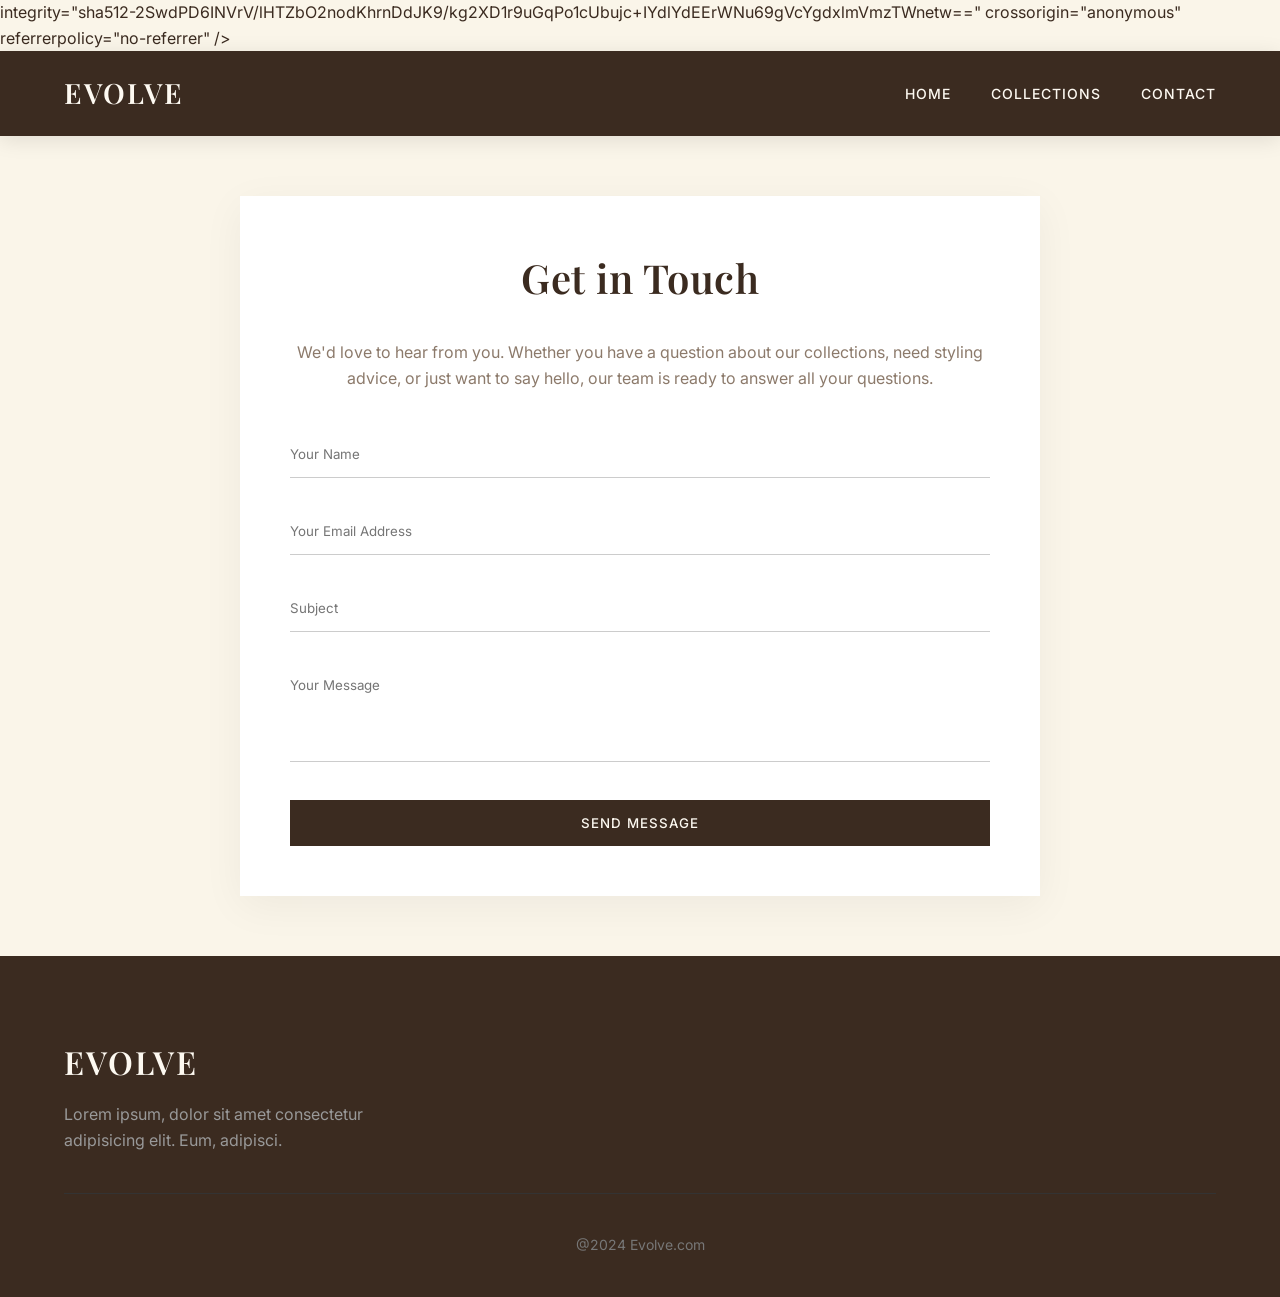
<file: contact.html>
<!DOCTYPE html>
<html lang="en">

<head>
    <meta charset="UTF-8">
    <meta name="viewport" content="width=device-width, initial-scale=1.0">
    <title>Trava</title>
    <link rel="stylesheet" href="style.css">
    <!-- Fonts are imported in style.css -->
    integrity="sha512-2SwdPD6INVrV/lHTZbO2nodKhrnDdJK9/kg2XD1r9uGqPo1cUbujc+IYdlYdEErWNu69gVcYgdxlmVmzTWnetw=="
    crossorigin="anonymous" referrerpolicy="no-referrer" />
</head>

<body>
    <!--Navbar-->
    <nav class="navbar">
        <h1>Evolve</h1>
        <div class="navbar-links">
            <p class="navbar-link"><a href="index.html">Home</a></p>
            <p class="navbar-link"><a href="collection.html">Collections</a></p>
            <p class="navbar-link"><a href="contact.html">Contact</a></p>
        </div>

        <div class="navbar-menu-toggle">
            <i class="fa-solid fa-bars" onclick="shownavbar()"></i>
        </div>
    </nav>

    <div class="side-navbar">
        <p style="text-align: right;">
            <i class="fa-solid fa-xmark" onclick="closenavbar()"></i>
        </p>
        <div class="side-navbar-links">
            <p class="side-navbar-link"><a href="index.html">Home</a></p>
            <p class="side-navbar-link"><a href="collection.html">Collections</a></p>
            <p class="side-navbar-link"><a href="contact.html">Contact</a></p>
        </div>
    </div>
    <!--Contact-->
    <div class="contact">
        <h2>Get in Touch</h2>
        <p>We'd love to hear from you. Whether you have a question about our collections, need styling advice, or just
            want to say hello, our team is ready to answer all your questions.</p>

        <form>
            <input type="text" placeholder="Your Name" required>
            <input type="email" placeholder="Your Email Address" required>
            <input type="text" placeholder="Subject">
            <textarea placeholder="Your Message" required></textarea>
            <button type="submit">Send Message</button>
        </form>
    </div>

    <!--Footer-->
    <div class="footer">
        <div class="footer-container">
            <div class="footer-box-1">
                <h2 class="headingtext">Evolve</h2>
                <p>Lorem ipsum, dolor sit amet consectetur adipisicing elit. Eum, adipisci.</p>
            </div>
            <div class="footer-icon">
                <i class="fa-brands fa-instagram" style="color: #ffff;"></i>
                <i class="fa-brands fa-twitter" style="color: #ffff;"></i>
                <i class="fa-brands fa-facebook" style="color: #ffff;"></i>

            </div>
        </div>
        <p>@2024 Evolve.com</p>
    </div>
    <script src="collection.js"></script>
</body>

</html>
</file>
<file: style.css>
/* Google Fonts Import */
@import url('https://fonts.googleapis.com/css2?family=Inter:wght@300;400;500;600&family=Playfair+Display:ital,wght@0,400;0,600;0,700;1,400&display=swap');

:root {
    --primary-color: #3B2B20;
    /* Deep Warm Espresso */
    --secondary-color: #FDF9F1;
    /* Warm Cream */
    --accent-color: #D4A373;
    /* Terracotta / Soft Gold */
    --bg-light: #FFFFFF;
    /* Pure White for cards */
    --bg-page: #FAF5E9;
    /* Slightly creamier page background */
    --text-muted: #8C7A6B;

    --font-heading: 'Playfair Display', serif;
    --font-body: 'Inter', sans-serif;

    --transition-smooth: all 0.4s cubic-bezier(0.25, 0.8, 0.25, 1);
    --radius-md: 12px;
    --radius-sm: 6px;
    --shadow-soft: 0 10px 30px rgba(59, 43, 32, 0.08);
}

* {
    padding: 0;
    margin: 0;
    box-sizing: border-box;
}

body {
    font-family: var(--font-body);
    background-color: var(--bg-page);
    color: var(--primary-color);
    line-height: 1.6;
    overflow-x: hidden;
}

h1,
h2,
h3,
h4,
.headingtext {
    font-family: var(--font-heading);
    font-weight: 600;
    letter-spacing: 0.5px;
}

/* Navbar */
.navbar {
    display: flex;
    align-items: center;
    justify-content: space-between;
    padding: 20px 5%;
    background-color: var(--primary-color);
    color: var(--secondary-color);
    box-shadow: 0 4px 20px rgba(0, 0, 0, 0.1);
    position: sticky;
    top: 0;
    z-index: 1000;
    transition: var(--transition-smooth);
}

.navbar h1 {
    font-size: 28px;
    letter-spacing: 2px;
    text-transform: uppercase;
}

.navbar-links {
    display: flex;
    column-gap: 40px;
}

.navbar-links a {
    text-decoration: none;
    color: var(--secondary-color);
    font-size: 14px;
    font-weight: 500;
    text-transform: uppercase;
    letter-spacing: 1px;
    position: relative;
    transition: var(--transition-smooth);
}

.navbar-links a::after {
    content: '';
    position: absolute;
    width: 0;
    height: 1px;
    bottom: -4px;
    left: 0;
    background-color: var(--accent-color);
    transition: var(--transition-smooth);
}

.navbar-links a:hover {
    color: var(--accent-color);
}

.navbar-links a:hover::after {
    width: 100%;
}

.navbar-menu-toggle {
    display: none;
    cursor: pointer;
    font-size: 24px;
    color: var(--secondary-color);
}

/* Side NavBar */
.side-navbar {
    background-color: var(--primary-color);
    width: 60%;
    height: 100vh;
    position: fixed;
    top: 0;
    left: -100%;
    padding: 40px;
    color: var(--secondary-color);
    transition: left 0.5s ease-in-out;
    z-index: 2000;
    box-shadow: 10px 0 30px rgba(0, 0, 0, 0.1);
}

.side-navbar-links {
    margin-top: 50px;
}

.side-navbar-link {
    margin-bottom: 25px;
}

.side-navbar-link a {
    text-decoration: none;
    color: var(--secondary-color);
    font-size: 18px;
    font-family: var(--font-heading);
    letter-spacing: 1px;
    transition: var(--transition-smooth);
}

.side-navbar-link a:hover {
    color: var(--accent-color);
    transform: translateX(10px);
    display: inline-block;
}

/* Header (Hero Section) */
.header {
    height: 85vh;
    width: 100%;
    /* High-end fashion image placeholder */
    background-image: url("https://images.unsplash.com/photo-1490481651871-ab68de25d43d?q=80&w=2070&auto=format&fit=crop");
    background-size: cover;
    background-position: center;
    background-attachment: fixed;
    display: flex;
    flex-direction: column;
    justify-content: center;
    align-items: center;
    color: var(--secondary-color);
    position: relative;
    text-align: center;
    padding: 0 20px;
}

.header::before {
    content: "";
    position: absolute;
    top: 0;
    left: 0;
    width: 100%;
    height: 100%;
    background: linear-gradient(rgba(0, 0, 0, 0.2), rgba(0, 0, 0, 0.6));
}

.header>div {
    position: relative;
    z-index: 10;
    max-width: 800px;
}

.header h1 {
    font-size: 4rem;
    font-style: italic;
    margin-bottom: 15px;
    animation: fadeUp 1s ease forwards;
}

.header p {
    font-size: 1.2rem;
    font-weight: 300;
    letter-spacing: 2px;
    margin-bottom: 30px;
    text-transform: uppercase;
    animation: fadeUp 1.2s ease forwards;
}

.shopbtn {
    padding: 15px 40px;
    background-color: var(--primary-color);
    color: var(--secondary-color);
    border: none;
    font-size: 14px;
    font-weight: 500;
    letter-spacing: 2px;
    text-transform: uppercase;
    cursor: pointer;
    transition: var(--transition-smooth);
    border-radius: var(--radius-sm);
    box-shadow: 0 4px 15px rgba(59, 43, 32, 0.15);
}

.shopbtn:hover {
    background-color: var(--accent-color);
    color: var(--bg-light);
    transform: translateY(-2px);
    box-shadow: 0 8px 25px rgba(59, 43, 32, 0.25);
}

@keyframes fadeUp {
    from {
        opacity: 0;
        transform: translateY(30px);
    }

    to {
        opacity: 1;
        transform: translateY(0);
    }
}

/* Service Section */
.service {
    padding: 80px 5%;
    background-color: var(--bg-page);
}

.service-container-1 {
    display: flex;
    justify-content: space-between;
    align-items: flex-end;
    margin-bottom: 50px;
    border-bottom: 1px solid #EAEAEA;
    padding-bottom: 20px;
}

.service-container-1 h2 {
    font-size: 2.5rem;
    line-height: 1.2;
}

.service-container-1 p {
    color: var(--text-muted);
    font-size: 15px;
    max-width: 400px;
    text-align: right;
}

.service-container-2 {
    display: grid;
    grid-template-columns: repeat(3, 1fr);
    gap: 40px;
}

.service-container-2 div {
    background-color: var(--bg-light);
    padding: 40px 30px;
    border-radius: var(--radius-md);
    box-shadow: var(--shadow-soft);
    text-align: center;
    transition: var(--transition-smooth);
}

.service-container-2 div:hover {
    transform: translateY(-5px);
}

.service-container-2 i {
    font-size: 30px;
    color: var(--accent-color);
    margin-bottom: 20px;
}

.service-container-2 h4 {
    font-size: 1.2rem;
    margin-bottom: 15px;
    text-transform: uppercase;
    letter-spacing: 1px;
}

.service-container-2 p {
    color: var(--text-muted);
    font-size: 14px;
}

/* Product Sliders / Grid */
h2[style*="padding: 20px;"] {
    text-align: center;
    font-size: 2.5rem;
    margin-top: 60px;
    margin-bottom: 20px;
    padding: 0 !important;
}

.new-arrival {
    display: grid;
    grid-template-columns: repeat(4, 1fr);
    gap: 30px;
    padding: 0 5% 60px;
}

.new-arrival-container {
    position: relative;
    overflow: hidden;
    cursor: pointer;
    background-color: var(--bg-light);
    border-radius: var(--radius-md);
    box-shadow: var(--shadow-soft);
}

.new-arrival-container img {
    width: 100%;
    aspect-ratio: 1 / 1;
    object-fit: cover;
    transition: transform 0.6s ease;
    display: block;
}

.new-arrival-container:hover img {
    transform: scale(1.05);
}

.new-arrival-container button {
    position: absolute;
    bottom: -60px;
    left: 50%;
    transform: translateX(-50%);
    width: 80%;
    padding: 15px;
    background-color: rgba(59, 43, 32, 0.95);
    color: var(--bg-light);
    border: none;
    font-size: 13px;
    letter-spacing: 1px;
    text-transform: uppercase;
    transition: bottom 0.4s ease, background-color 0.3s ease;
    cursor: pointer;
    border-radius: var(--radius-sm);
    backdrop-filter: blur(4px);
}

.new-arrival-container:hover button {
    bottom: 20px;
    background-color: var(--primary-color);
}

.new-arrival-container button i {
    margin-left: 8px;
    transition: transform 0.3s ease;
}

.new-arrival-container button:hover i {
    transform: translateX(5px);
}

/* Newsletter */
.news {
    background-color: var(--primary-color);
    color: var(--secondary-color);
    padding: 80px 20px;
    text-align: center;
}

.news h2 {
    font-size: 2.5rem;
    margin-bottom: 15px;
}

.news p {
    color: #CCCCCC;
    margin-bottom: 30px;
    font-weight: 300;
}

.news input {
    padding: 15px 20px;
    width: 100%;
    max-width: 500px;
    margin-bottom: 15px;
    border: 1px solid #444;
    background: transparent;
    color: white;
    font-family: var(--font-body);
    outline: none;
}

.news input::placeholder {
    color: #888;
}

.news button {
    padding: 15px 40px;
    color: var(--primary-color);
    background-color: var(--secondary-color);
    border: none;
    font-weight: 500;
    text-transform: uppercase;
    letter-spacing: 1px;
    cursor: pointer;
    transition: var(--transition-smooth);
}

.news button:hover {
    background-color: var(--accent-color);
    color: white;
}

/* Products Page specific */
.product-section {
    padding: 60px 5%;
}

.product-search {
    max-width: 600px;
    margin: 0 auto 50px;
    border-bottom: 1px solid var(--text-muted);
    display: flex;
    justify-content: space-between;
    align-items: center;
    padding: 10px 0;
}

.product-search input {
    border: none;
    background-color: transparent;
    width: 100%;
    font-size: 16px;
    font-family: var(--font-body);
    outline: none;
    color: var(--primary-color);
}

.product-search i {
    color: var(--text-muted);
    cursor: pointer;
}

.products{
    display: grid;
    grid-template-columns: repeat(auto-fit,minmax(220px,1fr));
    gap: 25px;
    margin-top: 20px;
}
.product-box{
    background-color: whitesmoke;
    padding: 15px;
    border-radius: 10px;
    text-align: center;
    width: 220px;
    box-shadow: 0 4px 12px rgba(0,0,0,0.1);
    transition: transform 0.3s ease, box-shadow 0.3s ease;
}
.product-box:hover{
    transform: translateY(-8px);
    box-shadow: 0 10px 20px rgba(0,0,0,0.2);
}
.product-box img {
    width: 100%;
    aspect-ratio: 1 / 1;
    object-fit: cover;
    margin-bottom: 0;
    transition: var(--transition-smooth);
    display: block;
}

.product-box:hover img {
    opacity: 0.85;
}

.product-box p {
    font-family: var(--font-heading);
    font-size: 1.1rem;
    color: var(--primary-color);
    padding: 20px;
    text-align: center;
    background-color: var(--bg-light);
    margin: 0;
}

/* Contact Page */
.contact {
    background-color: var(--bg-light);
    color: var(--primary-color);
    max-width: 800px;
    margin: 60px auto;
    padding: 50px;
    box-shadow: 0 10px 40px rgba(0, 0, 0, 0.05);
}

.contact h2 {
    font-size: 2.5rem;
    margin-bottom: 30px;
    text-align: center;
}

.contact p {
    text-align: center;
    color: var(--text-muted);
    margin-bottom: 40px;
}

.contact input,
.contact textarea {
    width: 100%;
    border: none;
    border-bottom: 1px solid #CCC;
    padding: 15px 0;
    margin-bottom: 30px;
    font-family: var(--font-body);
    background: transparent;
    outline: none;
    transition: border-color 0.3s;
}

.contact input:focus,
.contact textarea:focus {
    border-bottom-color: var(--primary-color);
}

.contact textarea {
    height: 100px;
    resize: none;
}

.contact button {
    background-color: var(--primary-color);
    color: var(--secondary-color);
    padding: 15px 40px;
    border: none;
    font-family: var(--font-body);
    font-weight: 500;
    text-transform: uppercase;
    letter-spacing: 1px;
    width: 100%;
    cursor: pointer;
    transition: var(--transition-smooth);
}

.contact button:hover {
    background-color: var(--accent-color);
}

/* Footer */
.footer {
    padding: 80px 5% 40px;
    background-color: var(--primary-color);
    color: var(--secondary-color);
}

.footer-container {
    display: flex;
    justify-content: space-between;
    align-items: flex-start;
    border-bottom: 1px solid #333;
    padding-bottom: 40px;
    margin-bottom: 40px;
}

.footer-box-1 .headingtext {
    font-size: 2rem;
    margin-bottom: 15px;
    letter-spacing: 2px;
    text-transform: uppercase;
}

.footer-box-1 p {
    color: #999;
    max-width: 300px;
}

.footer-icon {
    display: flex;
    gap: 20px;
}

.footer-icon i {
    font-size: 20px;
    color: white;
    cursor: pointer;
    transition: var(--transition-smooth);
}

.footer-icon i:hover {
    color: var(--accent-color);
    transform: translateY(-5px);
}

.footer>p {
    text-align: center;
    color: #777;
    font-size: 14px;
}

/* Media Query */
@media screen and (max-width: 1024px) {

    .new-arrival,
    .products {
        grid-template-columns: repeat(3, 1fr);
    }
}

@media screen and (max-width: 768px) {
    .navbar-menu-toggle {
        display: block;
    }

    .navbar-links {
        display: none;
    }

    .service-container-1 {
        flex-direction: column;
        align-items: flex-start;
        gap: 20px;
    }

    .service-container-1 p {
        text-align: left;
    }

    .service-container-2 {
        grid-template-columns: 1fr;
    }

    .new-arrival,
    .products {
        grid-template-columns: repeat(2, 1fr);
    }

    .header h1 {
        font-size: 3rem;
    }

    .contact {
        margin: 30px 5%;
        padding: 30px;
    }

    .footer-container {
        flex-direction: column;
        gap: 30px;
    }
}

@media screen and (max-width: 480px) {

    .new-arrival,
    .products {
        grid-template-columns: 1fr;
    }
}

/* Cart Sidebar Styling */
.cart-sidebar {
    position: fixed;
    top: 0;
    right: -100%;
    width: 400px;
    height: 100vh;
    background-color: var(--bg-page);
    box-shadow: -5px 0 30px rgba(59, 43, 32, 0.1);
    z-index: 2001;
    transition: right 0.4s ease-in-out;
    display: flex;
    flex-direction: column;
}

.cart-sidebar.open {
    right: 0;
}

.cart-sidebar-header {
    display: flex;
    justify-content: space-between;
    align-items: center;
    padding: 30px;
    border-bottom: 1px solid #ddd;
    background-color: var(--bg-light);
}

.cart-sidebar-header h2 {
    font-size: 1.5rem;
    margin: 0;
}

.cart-sidebar-header i {
    font-size: 20px;
    cursor: pointer;
    color: var(--text-muted);
}

.cart-items {
    flex: 1;
    padding: 20px;
    overflow-y: auto;
}

.cart-item {
    display: flex;
    align-items: center;
    margin-bottom: 20px;
    padding-bottom: 20px;
    border-bottom: 1px solid #eee;
}

.cart-item img {
    width: 80px;
    height: 100px;
    object-fit: cover;
    margin-right: 20px;
}

.cart-item-info {
    flex: 1;
}

.cart-item-info h4 {
    font-size: 16px;
    margin-bottom: 5px;
}

.cart-item-info p {
    color: var(--text-muted);
    font-weight: 500;
}

.cart-item-actions {
    display: flex;
    align-items: center;
    margin-top: 10px;
}

.cart-item-actions input {
    width: 40px;
    padding: 5px;
    margin-right: 15px;
    text-align: center;
    border: 1px solid #ccc;
    font-family: var(--font-body);
}

.remove-btn {
    color: #e74c3c;
    cursor: pointer;
    font-size: 14px;
    text-decoration: underline;
}

.cart-sidebar-footer {
    padding: 30px;
    background-color: var(--bg-light);
    border-top: 1px solid #ddd;
}

.cart-total {
    display: flex;
    justify-content: space-between;
    align-items: center;
    font-size: 1.2rem;
    font-weight: 600;
    margin-bottom: 20px;
}

.checkout-btn {
    width: 100%;
    padding: 15px;
    background-color: var(--primary-color);
    color: var(--secondary-color);
    border: none;
    font-size: 16px;
    font-weight: 600;
    text-transform: uppercase;
    cursor: pointer;
    transition: var(--transition-smooth);
    border-radius: var(--radius-sm);
    box-shadow: 0 4px 15px rgba(59, 43, 32, 0.15);
}

.checkout-btn:hover {
    background-color: var(--accent-color);
    color: var(--bg-light);
    transform: translateY(-2px);
    box-shadow: 0 8px 25px rgba(59, 43, 32, 0.25);
}

/* Modals */
.quick-view-overlay,
.checkout-overlay {
    position: fixed;
    top: 0;
    left: 0;
    width: 100%;
    height: 100%;
    background: rgba(0, 0, 0, 0.6);
    backdrop-filter: blur(5px);
    z-index: 3000;
    display: none;
    opacity: 0;
    transition: opacity 0.3s ease;
}

.quick-view-modal,
.checkout-modal {
    position: fixed;
    top: 50%;
    left: 50%;
    transform: translate(-50%, -50%) scale(0.9);
    background-color: var(--bg-light);
    z-index: 3001;
    display: none;
    opacity: 0;
    transition: all 0.3s ease;
    box-shadow: 0 10px 40px rgba(0, 0, 0, 0.2);
}

.quick-view-overlay.show,
.checkout-overlay.show {
    display: block;
    opacity: 1;
}

.quick-view-modal.show,
.checkout-modal.show {
    display: block;
    opacity: 1;
    transform: translate(-50%, -50%) scale(1);
}

.quick-view-modal {
    width: 900px;
    max-width: 90%;
    padding: 0;
    border-radius: var(--radius-md);
    overflow: hidden;
}

.close-quick-view {
    position: absolute;
    top: 20px;
    right: 20px;
    font-size: 24px;
    cursor: pointer;
    z-index: 10;
    color: var(--primary-color);
    background: var(--bg-light);
    width: 40px;
    height: 40px;
    display: flex;
    align-items: center;
    justify-content: center;
    border-radius: 50%;
    box-shadow: 0 4px 15px rgba(0, 0, 0, 0.15);
    transition: var(--transition-smooth);
}

.close-quick-view:hover {
    background: var(--primary-color);
    color: var(--bg-light);
    transform: rotate(90deg);
}

.quick-view-content {
    display: flex;
    gap: 0;
}

.quick-view-img {
    flex: 1;
    background-color: var(--bg-page);
    display: flex;
    align-items: center;
    justify-content: center;
}

.quick-view-img img {
    width: 100%;
    aspect-ratio: 1 / 1;
    object-fit: cover;
    display: block;
}

.quick-view-details {
    flex: 1;
    display: flex;
    flex-direction: column;
    justify-content: center;
    padding: 40px;
    background-color: var(--bg-light);
}

.quick-view-details h2 {
    font-size: 2rem;
    margin-bottom: 10px;
}

.qv-price-tag {
    font-size: 1.5rem;
    color: var(--accent-color);
    font-weight: 600;
    margin-bottom: 30px;
}

.qv-quantity {
    display: flex;
    align-items: center;
    gap: 15px;
    margin-bottom: 30px;
}

.qv-quantity input {
    width: 60px;
    padding: 10px;
    border: 1px solid #EBE4DA;
    border-radius: var(--radius-sm);
    font-family: var(--font-body);
    font-size: 16px;
    text-align: center;
    background-color: var(--bg-page);
    color: var(--primary-color);
    outline: none;
    transition: border-color 0.3s;
}

.qv-quantity input:focus {
    border-color: var(--accent-color);
}

/* Checkout Modal */
.checkout-modal {
    width: 500px;
    max-width: 90%;
    padding: 50px 30px;
    text-align: center;
    border-radius: var(--radius-md);
    background-color: var(--bg-light);
    box-shadow: var(--shadow-soft);
}

.success-icon {
    font-size: 60px;
    color: #27ae60;
    margin-bottom: 20px;
}

.checkout-modal h2 {
    font-size: 2rem;
    margin-bottom: 15px;
    color: var(--primary-color);
}

.checkout-modal p {
    color: var(--text-muted);
    margin-bottom: 30px;
}

/* Add to cart responsive adjustments */
@media screen and (max-width: 768px) {
    .cart-sidebar {
        width: 100%;
    }

    .quick-view-content {
        flex-direction: column;
    }

    .quick-view-img img {
        height: auto;
        aspect-ratio: 1 / 1;
    }

    .quick-view-modal {
        height: 90vh;
        overflow-y: auto;
    }
}
</file>
